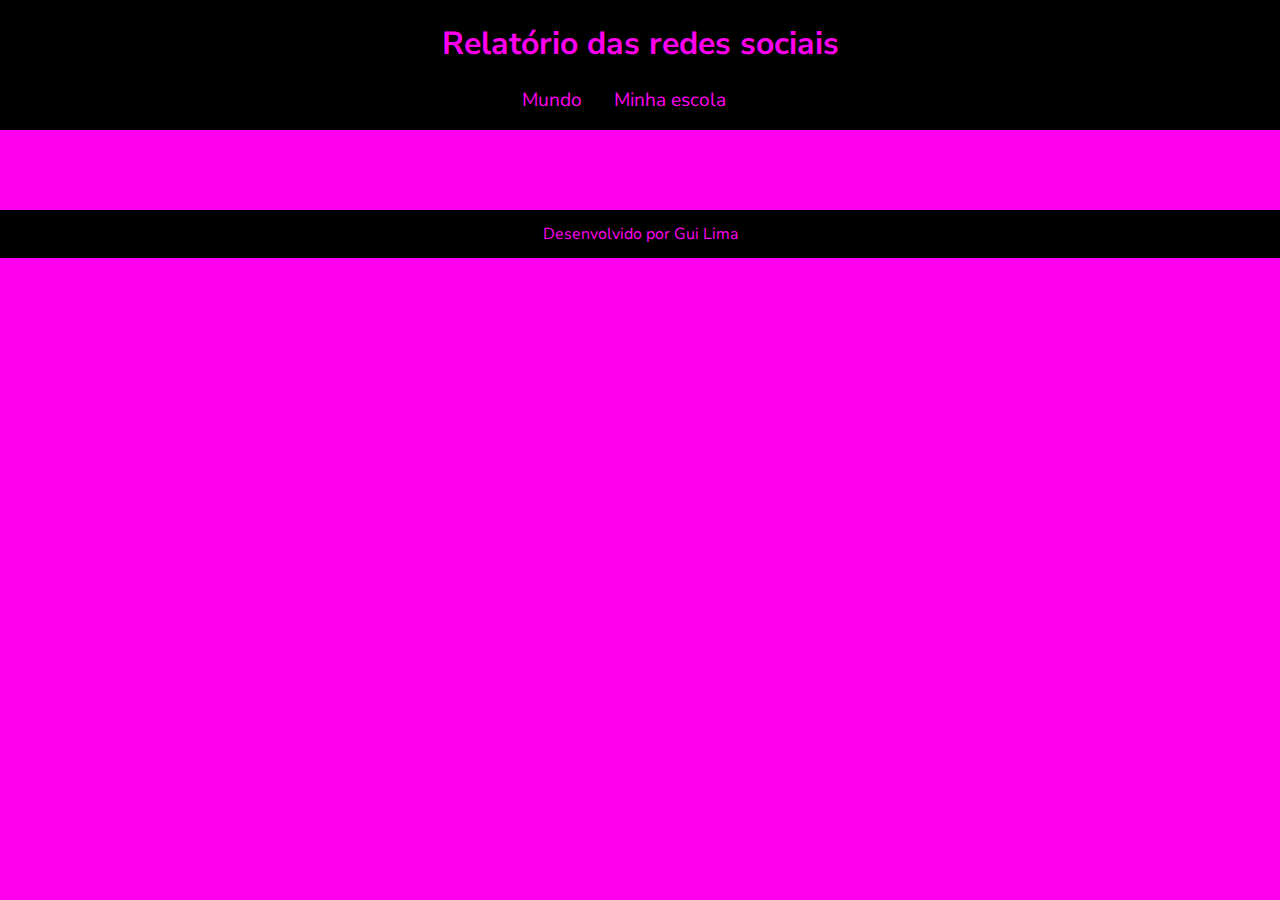
<file: Lorenss 3C/minha-escola.html>
<!DOCTYPE html>
<html lang="pt-br">
<head>
    <meta charset="UTF-8">
    <meta name="viewport" content="width=device-width, initial-scale=1.0">
    <title>Redes Sociais - Minha escola</title>
    <link rel="stylesheet" href="style.css">
    <script src="https://cdn.plot.ly/plotly-2.27.0.min.js" charset="utf-8"></script>
</head>
<body>
    <header>
        <h1>Relatório das redes sociais</h1>
        <nav>
            <a href="index.html">Mundo</a>
            <a href="minha-escola.html">Minha escola</a>
        </nav>
    </header>
    <main class="graficos-section">
        <section id="graficos-container" class="graficos-container">
            <!-- crie os gráficos/texto aqui -->
        </section>
    </main>
    <footer>
        <p>Desenvolvido por Gui Lima</p>
    </footer>
    <script type="module" src="graficos/common.js"></script>
    <script type="module" src="graficos/redesSociaisMinhaEscola.js"></script>
</body>
</html>
</file>
<file: Lorenss 3C/style.css>
@import url('https://fonts.googleapis.com/css2?family=Nunito+Sans:ital,opsz,wght@0,6..12,200..1000;1,6..12,200..1000&display=swap');

:root {
    --bg-color: #ff00ee;
    --primary-color: #000000;
    --secondary-color: #000000;
    --font: "Nunito Sans", sans-serif;
}

body {
    background-color: var(--bg-color);
    color: var(--primary-color);
    font-family: var(--font);
    height: 100vh;
    margin: 0;
}

header {
    background-color: var(--primary-color);
    text-align: center;
    padding: 1px;
}

h1 {
    font-size: 2rem;
    color: var(--bg-color);
    font-weight: 700;
}

nav {
    display: flex;
    justify-content: center;
    font-weight: 400;
}

nav a {
    text-decoration: none;
    color: var(--bg-color);
    margin: 0 2rem 1rem 0rem;
    font-size: 1.2rem;
}

nav a:hover {
    text-decoration: underline;
    transform: scale(0.90);
    transition: transform 0.1s;
}

.grafico {
    margin-top: 3rem;
}

.graficos-container {
    margin: 5rem;
}

.graficos-container__texto {
    font-size: 1.3rem;
    text-align: center;
    padding: 2rem;
    border: var(--secondary-color) solid 2px;
}

span {
    font-weight: bold;
    color: var(--secondary-color);
}

footer {
    display: flex;
    align-items: center;
    justify-content: center;
    background-color: var(--primary-color);
    color: var(--bg-color);
    width: 100%;
    height: 3rem;
    margin-top: 2rem;
}
</file>
